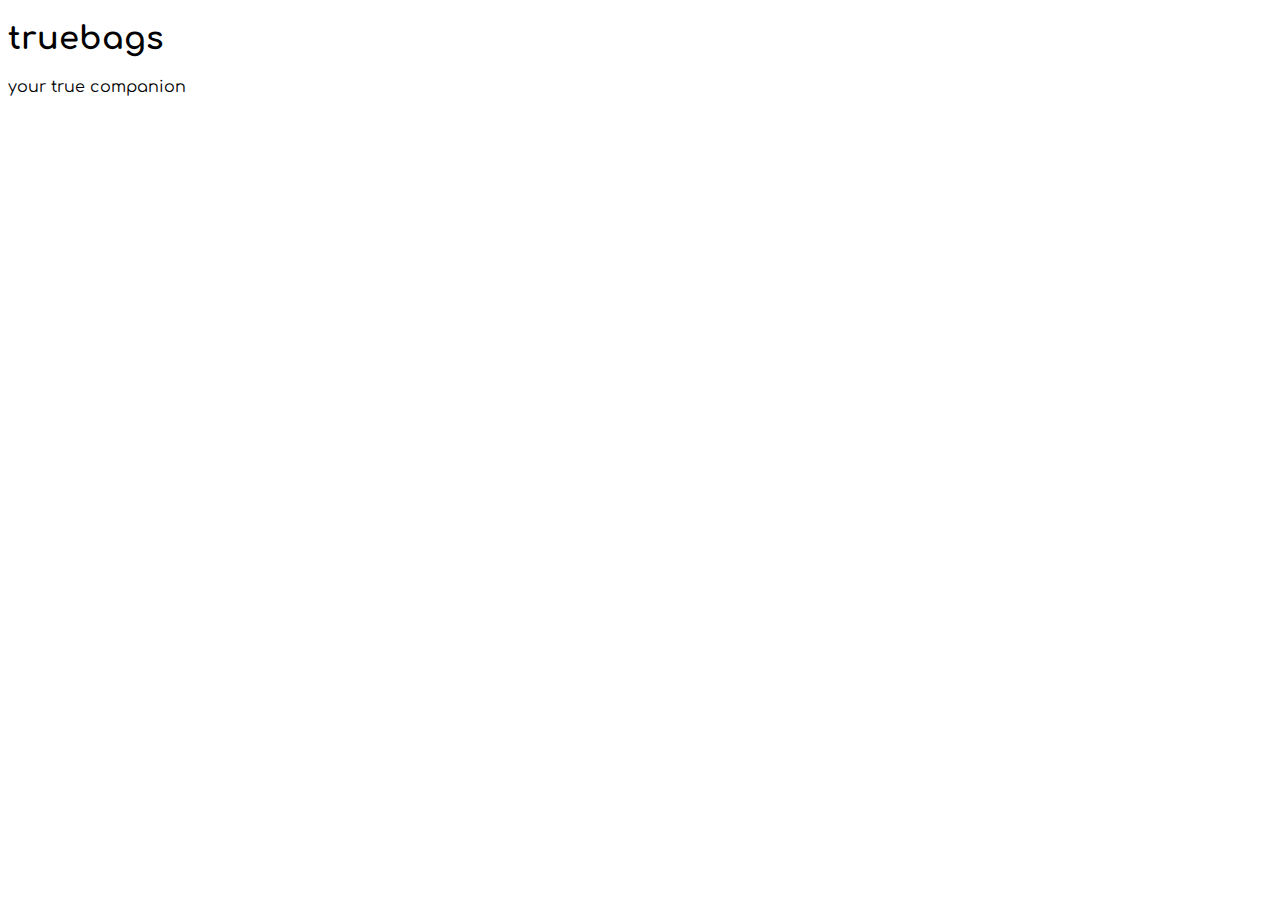
<file: index.html>
<!DOCTYPE html>
<html lang="en">
<head>
    <meta charset="UTF-8">
    <title>truebags</title>
    <link rel="stylesheet" href="main.css">
    <!-- Global site tag (gtag.js) - Google Analytics -->
    <script async src="https://www.googletagmanager.com/gtag/js?id=UA-115956401-1"></script>
    <script>
      window.dataLayer = window.dataLayer || [];
      function gtag(){dataLayer.push(arguments);}
      gtag('js', new Date());

      gtag('config', 'UA-115956401-1');
    </script>
</head>
<body>
<h1>truebags</h1>
your true companion
</body>
</html>
</file>
<file: main.css>
@import url('https://fonts.googleapis.com/css?family=Comfortaa');

body {
   font-family: Comfortaa;
}
</file>
